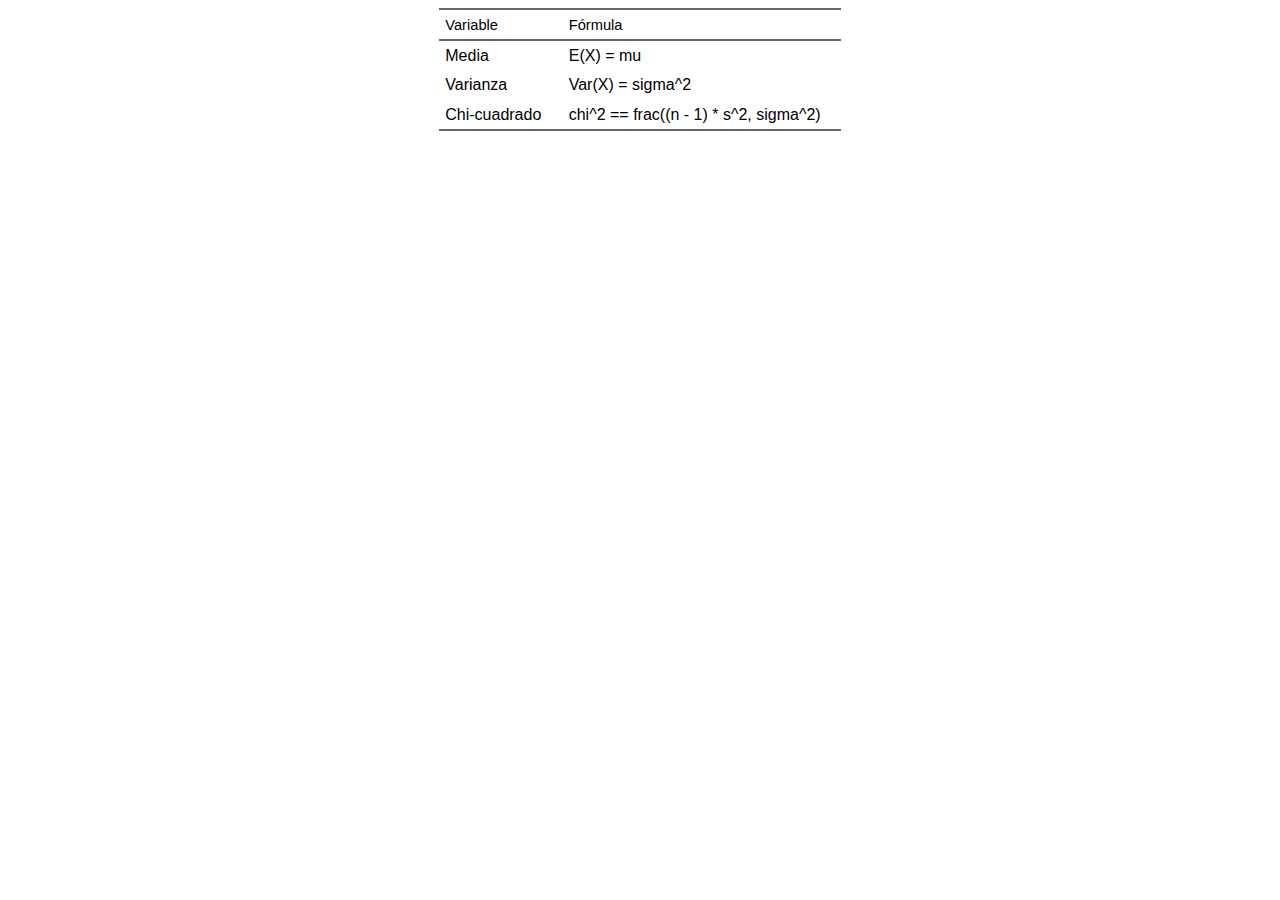
<file: .Rproj.user/02CEB64E/viewer_history/viewhtml11184a814e5/index.html>
<!DOCTYPE html>
<html lang="en">
<head>
<meta charset="utf-8"/>
<style>body{background-color:white;}</style>
<link href="lib/tabwid-1.1.3/tabwid.css" rel="stylesheet" />
<script src="lib/tabwid-1.1.3/tabwid.js"></script>

</head>
<body>
<style></style>
<div class="tabwid"><style>.cl-0892750c{}.cl-088bda26{font-family:'Arial';font-size:11pt;font-weight:normal;font-style:normal;text-decoration:none;color:rgba(0, 0, 0, 1.00);background-color:transparent;}.cl-088bda30{font-family:'Arial';font-size:12pt;font-weight:normal;font-style:normal;text-decoration:none;color:rgba(0, 0, 0, 1.00);background-color:transparent;}.cl-088e554e{margin:0;text-align:left;border-bottom: 0 solid rgba(0, 0, 0, 1.00);border-top: 0 solid rgba(0, 0, 0, 1.00);border-left: 0 solid rgba(0, 0, 0, 1.00);border-right: 0 solid rgba(0, 0, 0, 1.00);padding-bottom:5pt;padding-top:5pt;padding-left:5pt;padding-right:5pt;line-height: 1;background-color:transparent;}.cl-088e6836{width:1.286in;background-color:transparent;vertical-align: middle;border-bottom: 1.5pt solid rgba(102, 102, 102, 1.00);border-top: 1.5pt solid rgba(102, 102, 102, 1.00);border-left: 0 solid rgba(0, 0, 0, 1.00);border-right: 0 solid rgba(0, 0, 0, 1.00);margin-bottom:0;margin-top:0;margin-left:0;margin-right:0;}.cl-088e6840{width:2.91in;background-color:transparent;vertical-align: middle;border-bottom: 1.5pt solid rgba(102, 102, 102, 1.00);border-top: 1.5pt solid rgba(102, 102, 102, 1.00);border-left: 0 solid rgba(0, 0, 0, 1.00);border-right: 0 solid rgba(0, 0, 0, 1.00);margin-bottom:0;margin-top:0;margin-left:0;margin-right:0;}.cl-088e684a{width:1.286in;background-color:transparent;vertical-align: middle;border-bottom: 0 solid rgba(0, 0, 0, 1.00);border-top: 0 solid rgba(0, 0, 0, 1.00);border-left: 0 solid rgba(0, 0, 0, 1.00);border-right: 0 solid rgba(0, 0, 0, 1.00);margin-bottom:0;margin-top:0;margin-left:0;margin-right:0;}.cl-088e684b{width:2.91in;background-color:transparent;vertical-align: middle;border-bottom: 0 solid rgba(0, 0, 0, 1.00);border-top: 0 solid rgba(0, 0, 0, 1.00);border-left: 0 solid rgba(0, 0, 0, 1.00);border-right: 0 solid rgba(0, 0, 0, 1.00);margin-bottom:0;margin-top:0;margin-left:0;margin-right:0;}.cl-088e6854{width:1.286in;background-color:transparent;vertical-align: middle;border-bottom: 1.5pt solid rgba(102, 102, 102, 1.00);border-top: 0 solid rgba(0, 0, 0, 1.00);border-left: 0 solid rgba(0, 0, 0, 1.00);border-right: 0 solid rgba(0, 0, 0, 1.00);margin-bottom:0;margin-top:0;margin-left:0;margin-right:0;}.cl-088e6855{width:2.91in;background-color:transparent;vertical-align: middle;border-bottom: 1.5pt solid rgba(102, 102, 102, 1.00);border-top: 0 solid rgba(0, 0, 0, 1.00);border-left: 0 solid rgba(0, 0, 0, 1.00);border-right: 0 solid rgba(0, 0, 0, 1.00);margin-bottom:0;margin-top:0;margin-left:0;margin-right:0;}</style><table data-quarto-disable-processing='true' class='cl-0892750c'><thead><tr style="overflow-wrap:break-word;"><th class="cl-088e6836"><p class="cl-088e554e"><span class="cl-088bda26">Variable</span></p></th><th class="cl-088e6840"><p class="cl-088e554e"><span class="cl-088bda26">Fórmula</span></p></th></tr></thead><tbody><tr style="overflow-wrap:break-word;"><td class="cl-088e684a"><p class="cl-088e554e"><span class="cl-088bda30">Media</span></p></td><td class="cl-088e684b"><p class="cl-088e554e"><span class="cl-088bda30">E(X) = mu</span></p></td></tr><tr style="overflow-wrap:break-word;"><td class="cl-088e684a"><p class="cl-088e554e"><span class="cl-088bda30">Varianza</span></p></td><td class="cl-088e684b"><p class="cl-088e554e"><span class="cl-088bda30">Var(X) = sigma^2</span></p></td></tr><tr style="overflow-wrap:break-word;"><td class="cl-088e6854"><p class="cl-088e554e"><span class="cl-088bda30">Chi-cuadrado</span></p></td><td class="cl-088e6855"><p class="cl-088e554e"><span class="cl-088bda30">chi^2 == frac((n - 1) * s^2, sigma^2)</span></p></td></tr></tbody></table></div>
</body>
</html>
</file>
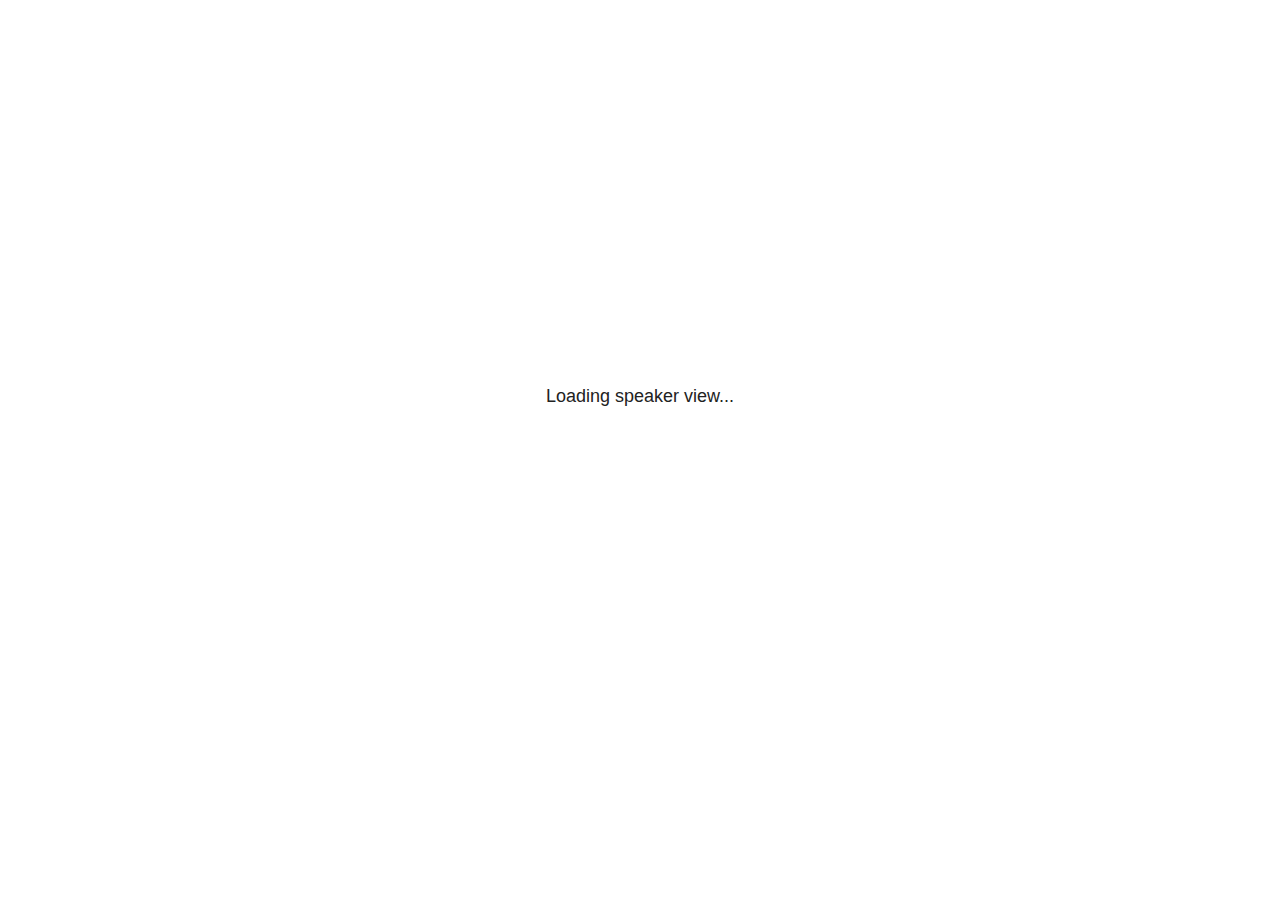
<file: index_files/libs/revealjs/plugin/notes/speaker-view.html>
<!--
	NOTE: You need to build the notes plugin after making changes to this file.
-->
<html lang="en">
	<head>
		<meta charset="utf-8">

		<title>reveal.js - Speaker View</title>

		<style>
			body {
				font-family: Helvetica;
				font-size: 18px;
			}

			#current-slide,
			#upcoming-slide,
			#speaker-controls {
				padding: 6px;
				box-sizing: border-box;
				-moz-box-sizing: border-box;
			}

			#current-slide iframe,
			#upcoming-slide iframe {
				width: 100%;
				height: 100%;
				border: 1px solid #ddd;
			}

			#current-slide .label,
			#upcoming-slide .label {
				position: absolute;
				top: 10px;
				left: 10px;
				z-index: 2;
			}

			#connection-status {
				position: absolute;
				top: 0;
				left: 0;
				width: 100%;
				height: 100%;
				z-index: 20;
				padding: 30% 20% 20% 20%;
				font-size: 18px;
				color: #222;
				background: #fff;
				text-align: center;
				box-sizing: border-box;
				line-height: 1.4;
			}

			.overlay-element {
				height: 34px;
				line-height: 34px;
				padding: 0 10px;
				text-shadow: none;
				background: rgba( 220, 220, 220, 0.8 );
				color: #222;
				font-size: 14px;
			}

			.overlay-element.interactive:hover {
				background: rgba( 220, 220, 220, 1 );
			}

			#current-slide {
				position: absolute;
				width: 60%;
				height: 100%;
				top: 0;
				left: 0;
				padding-right: 0;
			}

			#upcoming-slide {
				position: absolute;
				width: 40%;
				height: 40%;
				right: 0;
				top: 0;
			}

			/* Speaker controls */
			#speaker-controls {
				position: absolute;
				top: 40%;
				right: 0;
				width: 40%;
				height: 60%;
				overflow: auto;
				font-size: 18px;
			}

				.speaker-controls-time.hidden,
				.speaker-controls-notes.hidden {
					display: none;
				}

				.speaker-controls-time .label,
				.speaker-controls-pace .label,
				.speaker-controls-notes .label {
					text-transform: uppercase;
					font-weight: normal;
					font-size: 0.66em;
					color: #666;
					margin: 0;
				}

				.speaker-controls-time, .speaker-controls-pace {
					border-bottom: 1px solid rgba( 200, 200, 200, 0.5 );
					margin-bottom: 10px;
					padding: 10px 16px;
					padding-bottom: 20px;
					cursor: pointer;
				}

				.speaker-controls-time .reset-button {
					opacity: 0;
					float: right;
					color: #666;
					text-decoration: none;
				}
				.speaker-controls-time:hover .reset-button {
					opacity: 1;
				}

				.speaker-controls-time .timer,
				.speaker-controls-time .clock {
					width: 50%;
				}

				.speaker-controls-time .timer,
				.speaker-controls-time .clock,
				.speaker-controls-time .pacing .hours-value,
				.speaker-controls-time .pacing .minutes-value,
				.speaker-controls-time .pacing .seconds-value {
					font-size: 1.9em;
				}

				.speaker-controls-time .timer {
					float: left;
				}

				.speaker-controls-time .clock {
					float: right;
					text-align: right;
				}

				.speaker-controls-time span.mute {
					opacity: 0.3;
				}

				.speaker-controls-time .pacing-title {
					margin-top: 5px;
				}

				.speaker-controls-time .pacing.ahead {
					color: blue;
				}

				.speaker-controls-time .pacing.on-track {
					color: green;
				}

				.speaker-controls-time .pacing.behind {
					color: red;
				}

				.speaker-controls-notes {
					padding: 10px 16px;
				}

				.speaker-controls-notes .value {
					margin-top: 5px;
					line-height: 1.4;
					font-size: 1.2em;
				}

			/* Layout selector */
			#speaker-layout {
				position: absolute;
				top: 10px;
				right: 10px;
				color: #222;
				z-index: 10;
			}
				#speaker-layout select {
					position: absolute;
					width: 100%;
					height: 100%;
					top: 0;
					left: 0;
					border: 0;
					box-shadow: 0;
					cursor: pointer;
					opacity: 0;

					font-size: 1em;
					background-color: transparent;

					-moz-appearance: none;
					-webkit-appearance: none;
					-webkit-tap-highlight-color: rgba(0, 0, 0, 0);
				}

				#speaker-layout select:focus {
					outline: none;
					box-shadow: none;
				}

			.clear {
				clear: both;
			}

			/* Speaker layout: Wide */
			body[data-speaker-layout="wide"] #current-slide,
			body[data-speaker-layout="wide"] #upcoming-slide {
				width: 50%;
				height: 45%;
				padding: 6px;
			}

			body[data-speaker-layout="wide"] #current-slide {
				top: 0;
				left: 0;
			}

			body[data-speaker-layout="wide"] #upcoming-slide {
				top: 0;
				left: 50%;
			}

			body[data-speaker-layout="wide"] #speaker-controls {
				top: 45%;
				left: 0;
				width: 100%;
				height: 50%;
				font-size: 1.25em;
			}

			/* Speaker layout: Tall */
			body[data-speaker-layout="tall"] #current-slide,
			body[data-speaker-layout="tall"] #upcoming-slide {
				width: 45%;
				height: 50%;
				padding: 6px;
			}

			body[data-speaker-layout="tall"] #current-slide {
				top: 0;
				left: 0;
			}

			body[data-speaker-layout="tall"] #upcoming-slide {
				top: 50%;
				left: 0;
			}

			body[data-speaker-layout="tall"] #speaker-controls {
				padding-top: 40px;
				top: 0;
				left: 45%;
				width: 55%;
				height: 100%;
				font-size: 1.25em;
			}

			/* Speaker layout: Notes only */
			body[data-speaker-layout="notes-only"] #current-slide,
			body[data-speaker-layout="notes-only"] #upcoming-slide {
				display: none;
			}

			body[data-speaker-layout="notes-only"] #speaker-controls {
				padding-top: 40px;
				top: 0;
				left: 0;
				width: 100%;
				height: 100%;
				font-size: 1.25em;
			}

			@media screen and (max-width: 1080px) {
				body[data-speaker-layout="default"] #speaker-controls {
					font-size: 16px;
				}
			}

			@media screen and (max-width: 900px) {
				body[data-speaker-layout="default"] #speaker-controls {
					font-size: 14px;
				}
			}

			@media screen and (max-width: 800px) {
				body[data-speaker-layout="default"] #speaker-controls {
					font-size: 12px;
				}
			}

		</style>
	</head>

	<body>

		<div id="connection-status">Loading speaker view...</div>

		<div id="current-slide"></div>
		<div id="upcoming-slide"><span class="overlay-element label">Upcoming</span></div>
		<div id="speaker-controls">
			<div class="speaker-controls-time">
				<h4 class="label">Time <span class="reset-button">Click to Reset</span></h4>
				<div class="clock">
					<span class="clock-value">0:00 AM</span>
				</div>
				<div class="timer">
					<span class="hours-value">00</span><span class="minutes-value">:00</span><span class="seconds-value">:00</span>
				</div>
				<div class="clear"></div>

				<h4 class="label pacing-title" style="display: none">Pacing – Time to finish current slide</h4>
				<div class="pacing" style="display: none">
					<span class="hours-value">00</span><span class="minutes-value">:00</span><span class="seconds-value">:00</span>
				</div>
			</div>

			<div class="speaker-controls-notes hidden">
				<h4 class="label">Notes</h4>
				<div class="value"></div>
			</div>
		</div>
		<div id="speaker-layout" class="overlay-element interactive">
			<span class="speaker-layout-label"></span>
			<select class="speaker-layout-dropdown"></select>
		</div>

		<script>

			(function() {

				var notes,
					notesValue,
					currentState,
					currentSlide,
					upcomingSlide,
					layoutLabel,
					layoutDropdown,
					pendingCalls = {},
					lastRevealApiCallId = 0,
					connected = false,
					whitelistedWindows = [window.opener];

				var SPEAKER_LAYOUTS = {
					'default': 'Default',
					'wide': 'Wide',
					'tall': 'Tall',
					'notes-only': 'Notes only'
				};

				setupLayout();

				var connectionStatus = document.querySelector( '#connection-status' );
				var connectionTimeout = setTimeout( function() {
					connectionStatus.innerHTML = 'Error connecting to main window.<br>Please try closing and reopening the speaker view.';
				}, 5000 );
;
				window.addEventListener( 'message', function( event ) {

					// Validate the origin of this message to prevent XSS
					if( window.location.origin !== event.origin && whitelistedWindows.indexOf( event.source ) === -1 ) {
						return;
					}

					clearTimeout( connectionTimeout );
					connectionStatus.style.display = 'none';

					var data = JSON.parse( event.data );

					// The overview mode is only useful to the reveal.js instance
					// where navigation occurs so we don't sync it
					if( data.state ) delete data.state.overview;

					// Messages sent by the notes plugin inside of the main window
					if( data && data.namespace === 'reveal-notes' ) {
						if( data.type === 'connect' ) {
							handleConnectMessage( data );
						}
						else if( data.type === 'state' ) {
							handleStateMessage( data );
						}
						else if( data.type === 'return' ) {
							pendingCalls[data.callId](data.result);
							delete pendingCalls[data.callId];
						}
					}
					// Messages sent by the reveal.js inside of the current slide preview
					else if( data && data.namespace === 'reveal' ) {
						if( /ready/.test( data.eventName ) ) {
							// Send a message back to notify that the handshake is complete
							window.opener.postMessage( JSON.stringify({ namespace: 'reveal-notes', type: 'connected'} ), '*' );
						}
						else if( /slidechanged|fragmentshown|fragmenthidden|paused|resumed/.test( data.eventName ) && currentState !== JSON.stringify( data.state ) ) {

							dispatchStateToMainWindow( data.state );

						}
					}

				} );

				/**
				 * Updates the presentation in the main window to match the state
				 * of the presentation in the notes window.
				 */
				const dispatchStateToMainWindow = debounce(( state ) => {
					window.opener.postMessage( JSON.stringify({ method: 'setState', args: [ state ]} ), '*' );
				}, 500);

				/**
				 * Asynchronously calls the Reveal.js API of the main frame.
				 */
				function callRevealApi( methodName, methodArguments, callback ) {

					var callId = ++lastRevealApiCallId;
					pendingCalls[callId] = callback;
					window.opener.postMessage( JSON.stringify( {
						namespace: 'reveal-notes',
						type: 'call',
						callId: callId,
						methodName: methodName,
						arguments: methodArguments
					} ), '*' );

				}

				/**
				 * Called when the main window is trying to establish a
				 * connection.
				 */
				function handleConnectMessage( data ) {

					if( connected === false ) {
						connected = true;

						setupIframes( data );
						setupKeyboard();
						setupNotes();
						setupTimer();
						setupHeartbeat();
					}

				}

				/**
				 * Called when the main window sends an updated state.
				 */
				function handleStateMessage( data ) {

					// Store the most recently set state to avoid circular loops
					// applying the same state
					currentState = JSON.stringify( data.state );

					// No need for updating the notes in case of fragment changes
					if ( data.notes ) {
						notes.classList.remove( 'hidden' );
						notesValue.style.whiteSpace = data.whitespace;
						if( data.markdown ) {
							notesValue.innerHTML = marked( data.notes );
						}
						else {
							notesValue.innerHTML = data.notes;
						}
					}
					else {
						notes.classList.add( 'hidden' );
					}

					// Update the note slides
					currentSlide.contentWindow.postMessage( JSON.stringify({ method: 'setState', args: [ data.state ] }), '*' );
					upcomingSlide.contentWindow.postMessage( JSON.stringify({ method: 'setState', args: [ data.state ] }), '*' );
					upcomingSlide.contentWindow.postMessage( JSON.stringify({ method: 'next' }), '*' );

				}

				// Limit to max one state update per X ms
				handleStateMessage = debounce( handleStateMessage, 200 );

				/**
				 * Forward keyboard events to the current slide window.
				 * This enables keyboard events to work even if focus
				 * isn't set on the current slide iframe.
				 *
				 * Block F5 default handling, it reloads and disconnects
				 * the speaker notes window.
				 */
				function setupKeyboard() {

					document.addEventListener( 'keydown', function( event ) {
						if( event.keyCode === 116 || ( event.metaKey && event.keyCode === 82 ) ) {
							event.preventDefault();
							return false;
						}
						currentSlide.contentWindow.postMessage( JSON.stringify({ method: 'triggerKey', args: [ event.keyCode ] }), '*' );
					} );

				}

				/**
				 * Creates the preview iframes.
				 */
				function setupIframes( data ) {

					var params = [
						'receiver',
						'progress=false',
						'history=false',
						'transition=none',
						'autoSlide=0',
						'backgroundTransition=none'
					].join( '&' );

					var urlSeparator = /\?/.test(data.url) ? '&' : '?';
					var hash = '#/' + data.state.indexh + '/' + data.state.indexv;
					var currentURL = data.url + urlSeparator + params + '&postMessageEvents=true' + hash;
					var upcomingURL = data.url + urlSeparator + params + '&controls=false' + hash;

					currentSlide = document.createElement( 'iframe' );
					currentSlide.setAttribute( 'width', 1280 );
					currentSlide.setAttribute( 'height', 1024 );
					currentSlide.setAttribute( 'src', currentURL );
					document.querySelector( '#current-slide' ).appendChild( currentSlide );

					upcomingSlide = document.createElement( 'iframe' );
					upcomingSlide.setAttribute( 'width', 640 );
					upcomingSlide.setAttribute( 'height', 512 );
					upcomingSlide.setAttribute( 'src', upcomingURL );
					document.querySelector( '#upcoming-slide' ).appendChild( upcomingSlide );

					whitelistedWindows.push( currentSlide.contentWindow, upcomingSlide.contentWindow );

				}

				/**
				 * Setup the notes UI.
				 */
				function setupNotes() {

					notes = document.querySelector( '.speaker-controls-notes' );
					notesValue = document.querySelector( '.speaker-controls-notes .value' );

				}

				/**
				 * We send out a heartbeat at all times to ensure we can
				 * reconnect with the main presentation window after reloads.
				 */
				function setupHeartbeat() {

					setInterval( () => {
						window.opener.postMessage( JSON.stringify({ namespace: 'reveal-notes', type: 'heartbeat'} ), '*' );
					}, 1000 );

				}

				function getTimings( callback ) {

					callRevealApi( 'getSlidesAttributes', [], function ( slideAttributes ) {
						callRevealApi( 'getConfig', [], function ( config ) {
							var totalTime = config.totalTime;
							var minTimePerSlide = config.minimumTimePerSlide || 0;
							var defaultTiming = config.defaultTiming;
							if ((defaultTiming == null) && (totalTime == null)) {
								callback(null);
								return;
							}
							// Setting totalTime overrides defaultTiming
							if (totalTime) {
								defaultTiming = 0;
							}
							var timings = [];
							for ( var i in slideAttributes ) {
								var slide = slideAttributes[ i ];
								var timing = defaultTiming;
								if( slide.hasOwnProperty( 'data-timing' )) {
									var t = slide[ 'data-timing' ];
									timing = parseInt(t);
									if( isNaN(timing) ) {
										console.warn("Could not parse timing '" + t + "' of slide " + i + "; using default of " + defaultTiming);
										timing = defaultTiming;
									}
								}
								timings.push(timing);
							}
							if ( totalTime ) {
								// After we've allocated time to individual slides, we summarize it and
								// subtract it from the total time
								var remainingTime = totalTime - timings.reduce( function(a, b) { return a + b; }, 0 );
								// The remaining time is divided by the number of slides that have 0 seconds
								// allocated at the moment, giving the average time-per-slide on the remaining slides
								var remainingSlides = (timings.filter( function(x) { return x == 0 }) ).length
								var timePerSlide = Math.round( remainingTime / remainingSlides, 0 )
								// And now we replace every zero-value timing with that average
								timings = timings.map( function(x) { return (x==0 ? timePerSlide : x) } );
							}
							var slidesUnderMinimum = timings.filter( function(x) { return (x < minTimePerSlide) } ).length
							if ( slidesUnderMinimum ) {
								message = "The pacing time for " + slidesUnderMinimum + " slide(s) is under the configured minimum of " + minTimePerSlide + " seconds. Check the data-timing attribute on individual slides, or consider increasing the totalTime or minimumTimePerSlide configuration options (or removing some slides).";
								alert(message);
							}
							callback( timings );
						} );
					} );

				}

				/**
				 * Return the number of seconds allocated for presenting
				 * all slides up to and including this one.
				 */
				function getTimeAllocated( timings, callback ) {

					callRevealApi( 'getSlidePastCount', [], function ( currentSlide ) {
						var allocated = 0;
						for (var i in timings.slice(0, currentSlide + 1)) {
							allocated += timings[i];
						}
						callback( allocated );
					} );

				}

				/**
				 * Create the timer and clock and start updating them
				 * at an interval.
				 */
				function setupTimer() {

					var start = new Date(),
					timeEl = document.querySelector( '.speaker-controls-time' ),
					clockEl = timeEl.querySelector( '.clock-value' ),
					hoursEl = timeEl.querySelector( '.hours-value' ),
					minutesEl = timeEl.querySelector( '.minutes-value' ),
					secondsEl = timeEl.querySelector( '.seconds-value' ),
					pacingTitleEl = timeEl.querySelector( '.pacing-title' ),
					pacingEl = timeEl.querySelector( '.pacing' ),
					pacingHoursEl = pacingEl.querySelector( '.hours-value' ),
					pacingMinutesEl = pacingEl.querySelector( '.minutes-value' ),
					pacingSecondsEl = pacingEl.querySelector( '.seconds-value' );

					var timings = null;
					getTimings( function ( _timings ) {

						timings = _timings;
						if (_timings !== null) {
							pacingTitleEl.style.removeProperty('display');
							pacingEl.style.removeProperty('display');
						}

						// Update once directly
						_updateTimer();

						// Then update every second
						setInterval( _updateTimer, 1000 );

					} );


					function _resetTimer() {

						if (timings == null) {
							start = new Date();
							_updateTimer();
						}
						else {
							// Reset timer to beginning of current slide
							getTimeAllocated( timings, function ( slideEndTimingSeconds ) {
								var slideEndTiming = slideEndTimingSeconds * 1000;
								callRevealApi( 'getSlidePastCount', [], function ( currentSlide ) {
									var currentSlideTiming = timings[currentSlide] * 1000;
									var previousSlidesTiming = slideEndTiming - currentSlideTiming;
									var now = new Date();
									start = new Date(now.getTime() - previousSlidesTiming);
									_updateTimer();
								} );
							} );
						}

					}

					timeEl.addEventListener( 'click', function() {
						_resetTimer();
						return false;
					} );

					function _displayTime( hrEl, minEl, secEl, time) {

						var sign = Math.sign(time) == -1 ? "-" : "";
						time = Math.abs(Math.round(time / 1000));
						var seconds = time % 60;
						var minutes = Math.floor( time / 60 ) % 60 ;
						var hours = Math.floor( time / ( 60 * 60 )) ;
						hrEl.innerHTML = sign + zeroPadInteger( hours );
						if (hours == 0) {
							hrEl.classList.add( 'mute' );
						}
						else {
							hrEl.classList.remove( 'mute' );
						}
						minEl.innerHTML = ':' + zeroPadInteger( minutes );
						if (hours == 0 && minutes == 0) {
							minEl.classList.add( 'mute' );
						}
						else {
							minEl.classList.remove( 'mute' );
						}
						secEl.innerHTML = ':' + zeroPadInteger( seconds );
					}

					function _updateTimer() {

						var diff, hours, minutes, seconds,
						now = new Date();

						diff = now.getTime() - start.getTime();

						clockEl.innerHTML = now.toLocaleTimeString( 'en-US', { hour12: true, hour: '2-digit', minute:'2-digit' } );
						_displayTime( hoursEl, minutesEl, secondsEl, diff );
						if (timings !== null) {
							_updatePacing(diff);
						}

					}

					function _updatePacing(diff) {

						getTimeAllocated( timings, function ( slideEndTimingSeconds ) {
							var slideEndTiming = slideEndTimingSeconds * 1000;

							callRevealApi( 'getSlidePastCount', [], function ( currentSlide ) {
								var currentSlideTiming = timings[currentSlide] * 1000;
								var timeLeftCurrentSlide = slideEndTiming - diff;
								if (timeLeftCurrentSlide < 0) {
									pacingEl.className = 'pacing behind';
								}
								else if (timeLeftCurrentSlide < currentSlideTiming) {
									pacingEl.className = 'pacing on-track';
								}
								else {
									pacingEl.className = 'pacing ahead';
								}
								_displayTime( pacingHoursEl, pacingMinutesEl, pacingSecondsEl, timeLeftCurrentSlide );
							} );
						} );
					}

				}

				/**
				 * Sets up the speaker view layout and layout selector.
				 */
				function setupLayout() {

					layoutDropdown = document.querySelector( '.speaker-layout-dropdown' );
					layoutLabel = document.querySelector( '.speaker-layout-label' );

					// Render the list of available layouts
					for( var id in SPEAKER_LAYOUTS ) {
						var option = document.createElement( 'option' );
						option.setAttribute( 'value', id );
						option.textContent = SPEAKER_LAYOUTS[ id ];
						layoutDropdown.appendChild( option );
					}

					// Monitor the dropdown for changes
					layoutDropdown.addEventListener( 'change', function( event ) {

						setLayout( layoutDropdown.value );

					}, false );

					// Restore any currently persisted layout
					setLayout( getLayout() );

				}

				/**
				 * Sets a new speaker view layout. The layout is persisted
				 * in local storage.
				 */
				function setLayout( value ) {

					var title = SPEAKER_LAYOUTS[ value ];

					layoutLabel.innerHTML = 'Layout' + ( title ? ( ': ' + title ) : '' );
					layoutDropdown.value = value;

					document.body.setAttribute( 'data-speaker-layout', value );

					// Persist locally
					if( supportsLocalStorage() ) {
						window.localStorage.setItem( 'reveal-speaker-layout', value );
					}

				}

				/**
				 * Returns the ID of the most recently set speaker layout
				 * or our default layout if none has been set.
				 */
				function getLayout() {

					if( supportsLocalStorage() ) {
						var layout = window.localStorage.getItem( 'reveal-speaker-layout' );
						if( layout ) {
							return layout;
						}
					}

					// Default to the first record in the layouts hash
					for( var id in SPEAKER_LAYOUTS ) {
						return id;
					}

				}

				function supportsLocalStorage() {

					try {
						localStorage.setItem('test', 'test');
						localStorage.removeItem('test');
						return true;
					}
					catch( e ) {
						return false;
					}

				}

				function zeroPadInteger( num ) {

					var str = '00' + parseInt( num );
					return str.substring( str.length - 2 );

				}

				/**
				 * Limits the frequency at which a function can be called.
				 */
				function debounce( fn, ms ) {

					var lastTime = 0,
						timeout;

					return function() {

						var args = arguments;
						var context = this;

						clearTimeout( timeout );

						var timeSinceLastCall = Date.now() - lastTime;
						if( timeSinceLastCall > ms ) {
							fn.apply( context, args );
							lastTime = Date.now();
						}
						else {
							timeout = setTimeout( function() {
								fn.apply( context, args );
								lastTime = Date.now();
							}, ms - timeSinceLastCall );
						}

					}

				}

			})();

		</script>
	</body>
</html>
</file>
<file: .Rproj.user/02CEB64E/viewer_history/viewhtml11184a814e5/lib/tabwid-1.1.3/tabwid.css>
.tabwid {
  font-size: initial;
  padding-bottom: 1em;
}

.tabwid table{
  border-spacing:0px !important;
  border-collapse:collapse;
  line-height:1;
  margin-left:auto;
  margin-right:auto;
  border-width: 0;
  border-color: transparent;
  caption-side: top;
}
.tabwid-caption-bottom table{
  caption-side: bottom;
}
.tabwid_left table{
  margin-left:0;
}
.tabwid_right table{
  margin-right:0;
}
.tabwid td, .tabwid th {
    padding: 0;
}
.tabwid a {
  text-decoration: none;
}
.tabwid thead {
    background-color: transparent;
}
.tabwid tfoot {
    background-color: transparent;
}
.tabwid table tr {
background-color: transparent;
}
.katex-display {
    margin: 0 0 !important;
}
</file>
